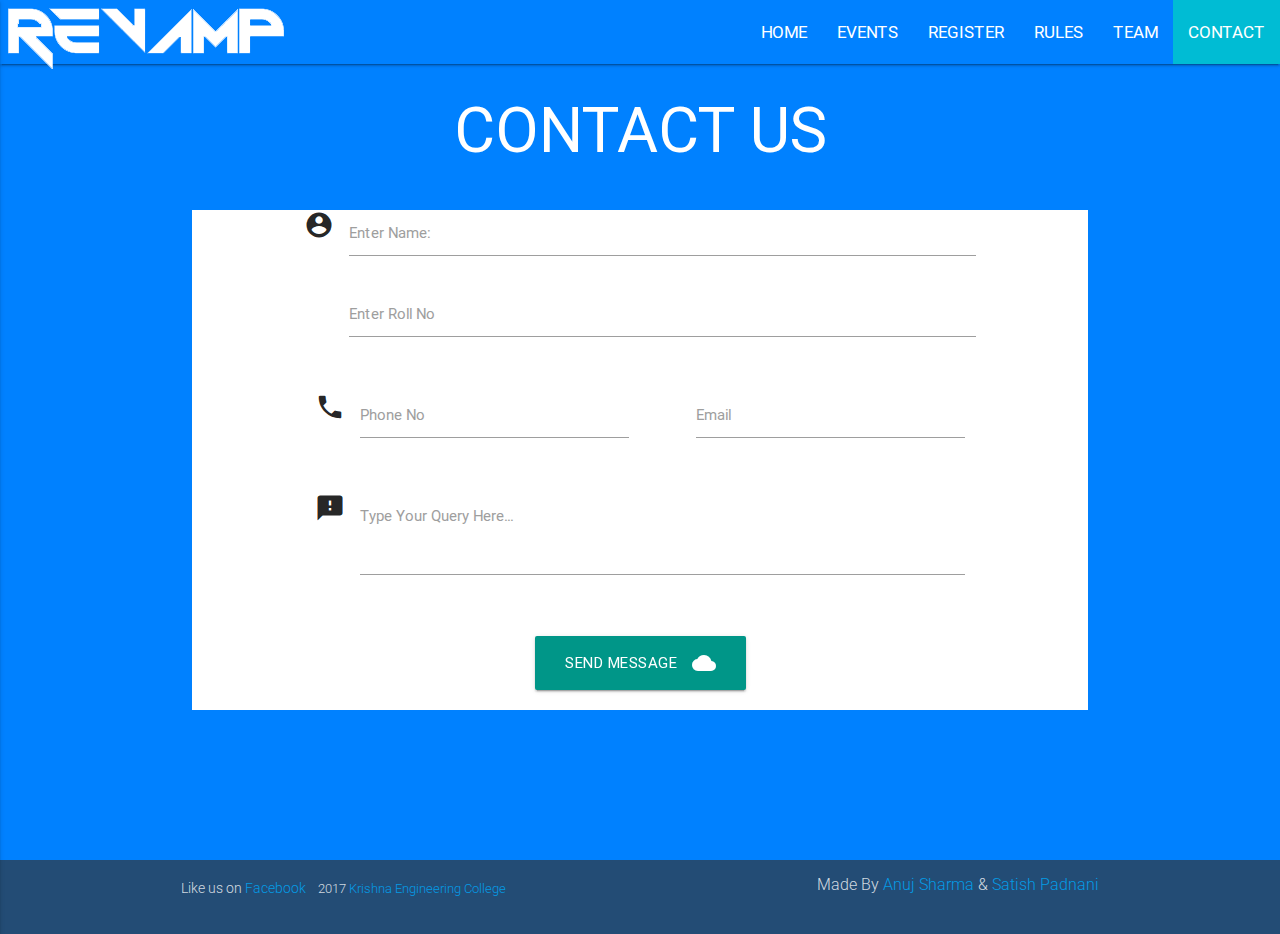
<file: contact.html>
<!DOCTYPE html>
	<html>
		<head>
			<!--Import Google Icon Font-->
			<link href="https://fonts.googleapis.com/icon?family=Material+Icons" rel="stylesheet">
			<!-- Import Roboto Font -->
			<link href="https://fonts.googleapis.com/css?family=Roboto" rel="stylesheet">
			<!--Import materialize.css-->
			<link type="text/css" rel="stylesheet" href="css/materialize.min.css"  media="screen,projection"/>
			<!-- Custom Stylesheet -->
			<link type="text/css" rel="stylesheet" href="css/style.css"  media="screen,projection"/>


			<!--Let browser know website is optimized for mobile-->
			<meta name="viewport" content="width=device-width, initial-scale=1.0"/>
			<title>Revamp 2K17</title>
			<style>
			.contact{
			background-color:white;
			
			}</style>
		</head>

		<body class="cool">
		<!-- Loading -->
		<div class="progress">
		    <div class="indeterminate"></div>
		</div>
		<!-- Navbar -->
		<nav>
		  <div class="nav-wrapper">
		    <a href="#!" class="brand-logo"><img src="images/header.png" alt="Revamp Logo" class="responsive-img rlogo"></a>
		    <a href="#" data-activates="mobile-demo" class="button-collapse"><i class="material-icons">menu</i></a>
		    <ul class="right hide-on-med-and-down">
		    	<li><a href="index.html">Home</a></li>
		    	<li><a href="events.html">Events</a></li>
		    	<li><a href="reg.html">Register</a></li>
		    	<li><a href="rules.html">Rules</a></li>
		    	<li><a href="team.html">Team</a></li>
				<li   class="active"><a href="#">Contact</a></li>
		       </ul>
		    <ul class="side-nav" id="mobile-demo">
		    <li><a href="index.html">Home</a></li>
		    	<li><a href="events.html">Events</a></li>
		    	<li><a href="reg.html">Register</a></li>
		    	<li><a href="rules.html">Rules</a></li>
		    	<li><a href="team.html">Team</a></li>
				<li class="active"><a href="#">Contact</a></li>
		    </ul>
		  </div>
		</nav>
		<!-- Main Content Starts Here -->
		<div class="container">
			<div class="row">
				<h1 class="center-align">Contact Us</h1>
			</div>
		</div>
		<div class="container">
	
	<div class="contact">
		<div class="container">
			
  <div class="row">
    <form >
       <div class="row">
        <div class="input-field ">
          <i class="material-icons prefix">account_circle</i>
          <input id="name" type="text" class="validate" required>
          <label for="name">Enter Name:</label>
        </div>
       
        <div class="input-field ">
		  <i class="material-icons prefix">perm identity</i>
          <input id="rollno" type="text" class="validate" required>
          <label for="rollno">Enter Roll No</label>
        </div>
      </div>
	  <div class="row">
	   <div class="input-field col s6">
          <i class="material-icons prefix">phone</i>
          <input id="phone" type="number" class="validate" pattern="\d{3}\d{3}\d{4}" required>
          <label for="phone">Phone No</label>
        </div>
      
	 
	   <div class="input-field col s6">
         <i class="material-icons prefix">turned in</i>
         
            <input id="email" type="email" class="validate">
            <label for="email" data-error="wrong" data-success="right" required>Email</label>
          </div>
        </div>
		 <div class="row">
        <div class="input-field col s12">
           <i class="material-icons prefix">feedback</i>         
		 <textarea id="message" class="materialize-textarea" required></textarea>
          <label for="message">Type Your Query Here...</label>
        </div>
      </div>
 		 <div class="row">
        <div class="input-field col s12">
      <center>
      <button type="submit" class="btn-large waves-effect waves-light teal submit"><i class="material-icons right">cloud</i>Send Message</button>
      </center>
      </form>
 		</div>
 	</div>
      
   
  </div>
			
</div></div>
</div>
	
		<footer class="page-footer footer">
		    <div class="footer-copyright">
		      <div class="container">
		      <div class="row flow-text">
		      	<div class="left-align" style="display: inline-block; font-size:14px;">Like us on
				<a href="https://facebook.com/revamp2k17" target="_blank">Facebook </a>
				</div>
				<div class="center" style="display: inline-block; font-size:13px;">&nbsp 2017
				<a href="https://facebook.com/krishnacollege" target="_blank">Krishna Engineering College</a>
				</div>
		      	
		      	 <div style="display: inline-block; float: right; font-size:16px;">
				Made By<a href="http://anujsh.com" target="_blank"> Anuj Sharma</a> &amp <a href="http://satishpadnani.com/my" target="_blank"> Satish Padnani</a>
		      	 </div>
		      	</div>
		      </div>
		    </div>
		  </footer>

			<!--Import jQuery before materialize.js-->
			<script type="text/javascript" src="https://code.jquery.com/jquery-2.1.1.min.js"></script>
			<script type="text/javascript" src="js/materialize.min.js"></script>
			<script type="text/javascript" src="js/custom.js"></script>
			<script>
				$(function(){
					$('.submit').click(function(e){
						e.preventDefault();

						var name = $('#name').val();
						var roll = $('#roll').val();
						var email = $('#email').val();
						var phone = $('#phone').val();
						var message = $('#message').val();

						
						$.post('contact.php',{name:name, roll:roll, email:email, phone:phone, message:message},function(data){
							alert(data);
						});
					});	
				});
			</script>
		
		</body>
	</html>
</file>
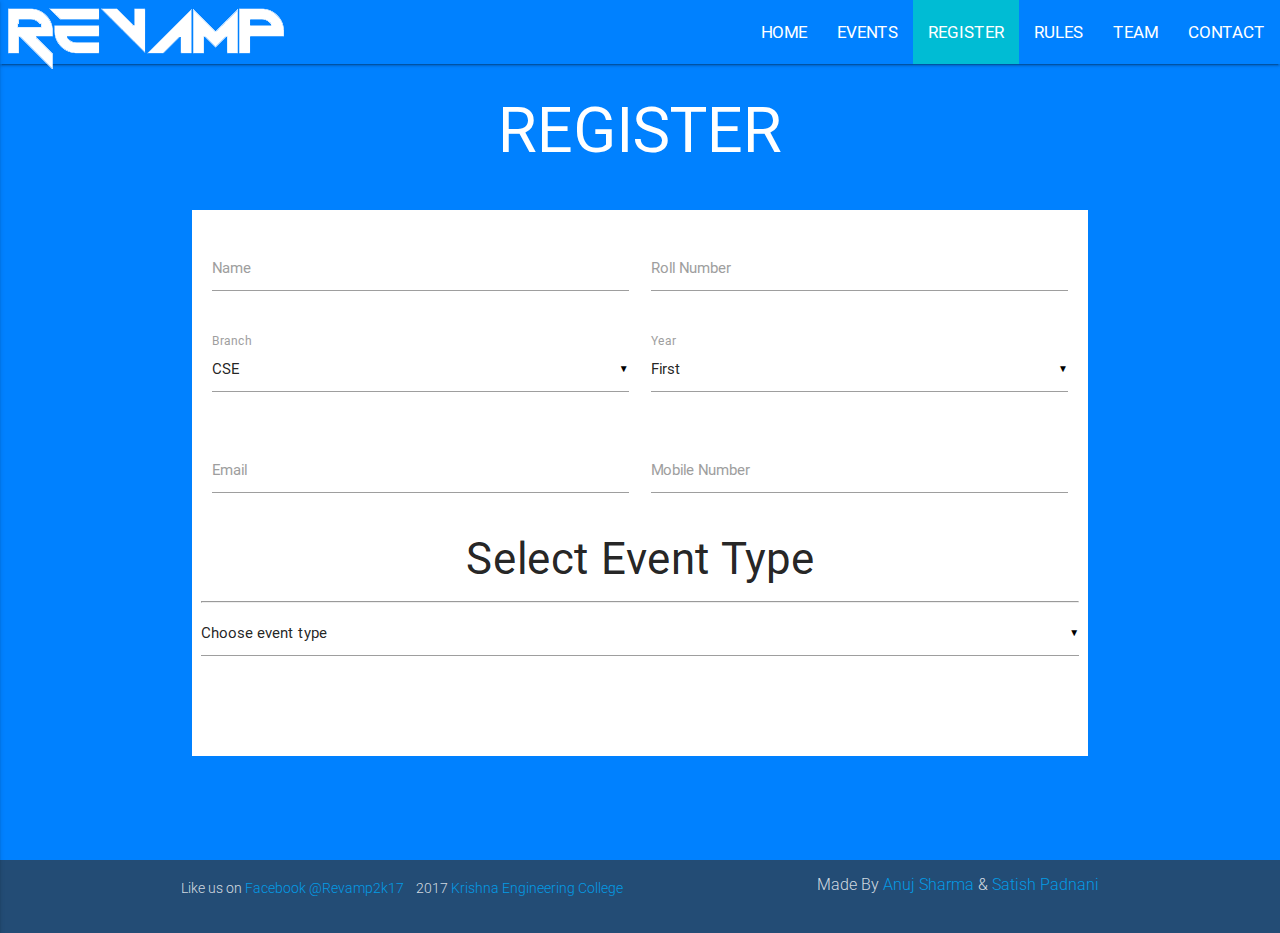
<file: reg.html>
<!DOCTYPE html>
	<html>
		<head>
			<!--Import Google Icon Font-->
			<link href="https://fonts.googleapis.com/icon?family=Material+Icons" rel="stylesheet">
			<!-- Import Roboto Font -->
			<link href="https://fonts.googleapis.com/css?family=Roboto" rel="stylesheet">
			<!--Import materialize.css-->
			<link type="text/css" rel="stylesheet" href="css/materialize.min.css"  media="screen,projection"/>
			<!-- Custom Stylesheet -->
			<link type="text/css" rel="stylesheet" href="css/style.css"  media="screen,projection"/>

			<!--Let browser know website is optimized for mobile-->
			<meta name="viewport" content="width=device-width, initial-scale=1.0"/>
			<title>Register | Revamp 2K17</title>
			<style>
				.tabs .tab a, .tabs .tab a:hover {
				    color: #000000;
				}
				.tabs .tab a{
					font-size: 20px;
				}
				.tabs .tab a.active{
					border: solid 2px black;
				}

			</style>
		</head>

		<body>
		<!-- Loading -->
		<div class="progress">
		    <div class="indeterminate"></div>
		</div>
		<!-- Navbar -->
		<nav>
		  <div class="nav-wrapper">
		    <a href="index.html" class="brand-logo"><img src="images/header.png" alt="Revamp Logo" class="responsive-img rlogo"></a>
		    <a href="#" data-activates="mobile-demo" class="button-collapse"><i class="material-icons">menu</i></a>
		    <ul class="right hide-on-med-and-down">
		    	<li><a href="index.html">Home</a></li>
		    	<li><a href="events.html">Events</a></li>
		    	<li class="active"><a href="#">Register</a></li>
		    	<li ><a href="rules.html">Rules</a></li>
		    	<li><a href="team.html">Team</a></li>
				<li><a href="contact.html">Contact</a></li>
		    </ul>
		    <ul class="side-nav" id="mobile-demo">
		    	<li><a href="index.html">Home</a></li>
		    	<li><a href="events.html">Events</a></li>
		    	<li class="active"><a href="#">Register</a></li>
		    	<li ><a href="rules.html">Rules</a></li>
		    	<li><a href="team.html">Team</a></li>
				<li><a href="contact.html">Contact</a></li>
				</ul>
		  </div>
		</nav>
		
		<!-- Main Content Starts Here -->
		<div class="container">
			<div class="row">
				<h1 class="center-align">Register</h1>
			</div>
		</div>

		<div class="container white" style="padding: 20px;">
		<div class="row">
    <form class="col s12">
      <div class="row">
        <div class="input-field col s6">
          <input id="name" type="text" class="validate" required>
          <label for="name">Name</label>
        </div>
        <div class="input-field col s6">
          <input id="roll" type="number" class="validate" required>
          <label for="roll">Roll Number</label>
        </div>
      </div>
      
      <div class="row">
        <div class="input-field col s6">
          <select id="branch">
               <option>CSE</option>
               <option>ME</option>
               <option>Civil</option>
               <option>EN</option>
               <option>IT</option>
               <option>EC</option>
           </select>
          <label for="branch">Branch</label>
        </div>
        <div class="input-field col s6">
          <select id="year">
               <option>First</option>
               <option>Second</option>
               <option>Third</option>
               <option>Fourth</option>
           </select>
          <label>Year</label>
        </div>
      </div>
   
      <div class="row">
        <div class="input-field col s6">
          <input id="email" type="email" class="validate" required>
          <label for="email">Email</label>
        </div>
        <div class="input-field col s6">
          <input id="phone" type="number" class="validate" required>
          <label for="phone">Mobile Number</label>
        </div>
      </div>
     
      <div class="row">
		<h3 class="center-align">Select Event Type</h3>
		<hr>
			<select id="eventtype">
			 <option value="" disabled selected>Choose event type</option>
			   <option value="cultural">Cultural</option>
			   <option value="technical">Technical</option>
			 </select>
      </div>

      <div class="row" id="events">
      <!-- Solo Events -->
      <div id="culturalevents" style="display: none;">
		<div class="col s12 m6" id="culturalsolo">
		<h3>SOLO</h3>
	    	<p>
		      <input type="checkbox" id="raag"/>
		      <label for="raag">Raag - Singing Competition</label>
	    	</p>
	    	<p>
		      <input type="checkbox" id="mirage"/>
		      <label for="mirage">Mirage - Fashion Show</label>
	    	</p>
	    	<p>
		      <input type="checkbox" id="hasya"/>
		      <label for="hasya">Hasya Kavi</label>
	    	</p>
	    	<p>
		      <input type="checkbox" id="natraj"/>
		      <label for="natraj">Natraj - Solo Dance</label>
	    	</p>
	    	<p>
		      <input type="checkbox" id="games"/>
		      <label for="games">Games</label>
	    	</p>
		</div>
		<!-- Group Events for cultural -->
		<div class="col m6 s12" id="culturalgroup">
		<h3>Group</h3>
	    	<p>
		      <input type="checkbox" id="banjo"/>
		      <label for="banjo">Banjo - The Clash of Bands</label>
	    	</p>
	    	<div class="input-field col s12 " id="banjoform">
	          <textarea id="banjotext" class="materialize-textarea"></textarea>
	          <label for="banjotext">Enter Names of team members</label>
	    	</div>

	    	<p>
		      <input type="checkbox" id="sargam"/>
		      <label for="sargam">Sargam - Group Singing</label>
	    	</p>
	    	<div class="input-field col s12 " id="sargamform">
	          <textarea id="sargamtext" class="materialize-textarea"></textarea>
	          <label for="sargamtext">Enter Names of team members</label>
	    	</div>
	    	<p>
		      <input type="checkbox" id="nritya"/>
		      <label for="nritya">Nritya - Group Dance</label>
	    	</p>
	    	<div class="input-field col s12 " id="nrityaform">
	          <textarea id="nrityatext" class="materialize-textarea"></textarea>
	          <label for="nrityatext">Enter Names of team members</label>
	    	</div>
	    	<p>
		      <input type="checkbox" id="manch"/>
		      <label for="manch">Manch Tantra - Skit ompetition</label>
	    	</p>
	    	<div class="input-field col s12 " id="manchform">
	          <textarea id="manchtext" class="materialize-textarea"></textarea>
	          <label for="manchtext">Enter Names of team members</label>
	    	</div>
	    	<p>
		      <input type="checkbox" id="gudgudi"/>
		      <label for="gudgudi">Gudgudi - A comic act</label>
	    	</p>
	    	<div class="input-field col s12 " id="gudgudiform">
	          <textarea id="gudguditext" class="materialize-textarea"></textarea>
	          <label for="gudguditext">Enter Names of team members</label>
	    	</div>
	    	<p>
		      <input type="checkbox" id="tamaasha"/>
		      <label for="tamaasha">Tamaasha - Nukkad Natak</label>
	    	</p>
	    	<div class="input-field col s12 " id="tamaashaform">
	          <textarea id="tamaashatext" class="materialize-textarea"></textarea>
	          <label for="tamaashatext">Enter Names of team members</label>
	    	</div>
	    	<p>
		      <input type="checkbox" id="filmy"/>
		      <label for="filmy">Filmy Mukabala - Cine Quiz</label>
	    	</p>
	    	<div class="input-field col s12 " id="filmyform">
	          <textarea id="filmytext" class="materialize-textarea"></textarea>
	          <label for="filmytext">Enter Names of team members</label>
	    	</div>
	    	<p>
		      <input type="checkbox" id="saregamapa"/>
		      <label for="saregamapa">Sa Re Ga Ma Pa - Antakshri</label>
	    	</p>
	    	<div class="input-field col s12 " id="saregamapaform">
	          <textarea id="saregamapatext" class="materialize-textarea"></textarea>
	          <label for="saregamapatext">Enter Names of team members</label>
	    	</div>
	    	<p>
		      <input type="checkbox" id="drishyam"/>
		      <label for="drishyam">Drishyam - Mobile Movie Making</label>
	    	</p>
	    	<div class="input-field col s12 " id="drishyamform">
	          <textarea id="drishyamtext" class="materialize-textarea"></textarea>
	          <label for="drishyamtext">Enter Names of team members</label>
	    	</div>
	    	<p>
		      <input type="checkbox" id="admad"/>
		      <label for="admad">Ad Mad - Advertisement</label>
	    	</p>
	    	<div class="input-field col s12 " id="admadform">
	          <textarea id="admadtext" class="materialize-textarea"></textarea>
	          <label for="admadtext">Enter Names of team members</label>
	    	</div>
		</div>
		</div>

      	 <div id="technicalevents" class="col s12" style="display: none;">
      	 	<p>
      		      <input type="checkbox" id="quiz"/>
      		      <label for="quiz">Technical Quiz</label>
      	 	</p>
      	 	<p>
      		      <input type="checkbox" id="rag"/>
      		      <label for="rag">Rags To Rich </label>
      	 	</p>
      	 	<p>
      		      <input type="checkbox" id="bidding"/>
      		      <label for="bidding">Bidding C Quiz</label>
      	 	</p>
      	 	<p>
      		      <input type="checkbox" id="LAN"/>
      		      <label for="LAN">LAN Games</label>
      	 	</p>
      	 	<p>
      		      <input type="checkbox" id="hack"/>
      		      <label for="hack">Hack Fest</label>
      	 	</p>
      	 	<p>
      		      <input type="checkbox" id="robo"/>
      		      <label for="robo">Robo Race</label>
      	 	</p>
      	 	<p>
      		      <input type="checkbox" id="circuit"/>
      		      <label for="circuit">Circuit Designing</label>
      	 	</p>
      	 	<p>
      		      <input type="checkbox" id="code"/>
      		      <label for="code">Code Debugging</label>
      	 	</p>
      	 	<p>
      		      <input type="checkbox" id="web"/>
      		      <label for="web">Web Developer</label>
      	 	</p>
      	 	<p>
      		      <input type="checkbox" id="load"/>
      		      <label for="load">Bear Your Load</label>
      	 	</p>
      	 	<p>
      		      <input type="checkbox" id="auto"/>
      		      <label for="auto">AUTO Cad</label>
      	 	</p>
      	 	<p>
      		      <input type="checkbox" id="build"/>
      		      <label for="build">Build a bridge</label>
      	 	</p>
      	 	<p>
      		      <input type="checkbox" id="idea"/>
      		      <label for="idea">Idea Presentation</label>
      	 	</p>
      	</div>
		<center>	
      	<button type="submit" class="btn-large teal submit">Register</button>
      	</center>

      </div>
	
	
  	</div>
  </div>

		     
	
		 <footer class="page-footer footer">
		    <div class="footer-copyright">
		      <div class="container">
		      <div class="row flow-text">
		      	<div class="left-align" style="display: inline-block; font-size:14px;">Like us on
				<a href="https://facebook.com/revamp2k17" target="_blank">Facebook @Revamp2k17</a>
				</div>
				<div class="center" style="display: inline-block; font-size:14px;">&nbsp 2017
				<a href="https://facebook.com/krishnacollege" target="_blank">Krishna Engineering College</a>
				</div>
		      	
		      	 <div style="display: inline-block; float: right; font-size:16px;">
				Made By<a href="http://anujsh.com" target="_blank"> Anuj Sharma</a> &amp <a href="http://satishpadnani.com/my" target="_blank"> Satish Padnani</a>
		      	 </div>
		      	</div>
		      </div>
		    </div>
		  </footer>

	
		<!-- Content Ends Here -->

			<!--Import jQuery before materialize.js-->
			<script type="text/javascript" src="js/jquery.min.js"></script>
			<script type="text/javascript" src="js/materialize.min.js"></script>
			<script type="text/javascript" src="js/custom.js"></script>
			<script type="text/javascript" src="js/reg.js"></script>

		</body>
	</html>
</file>
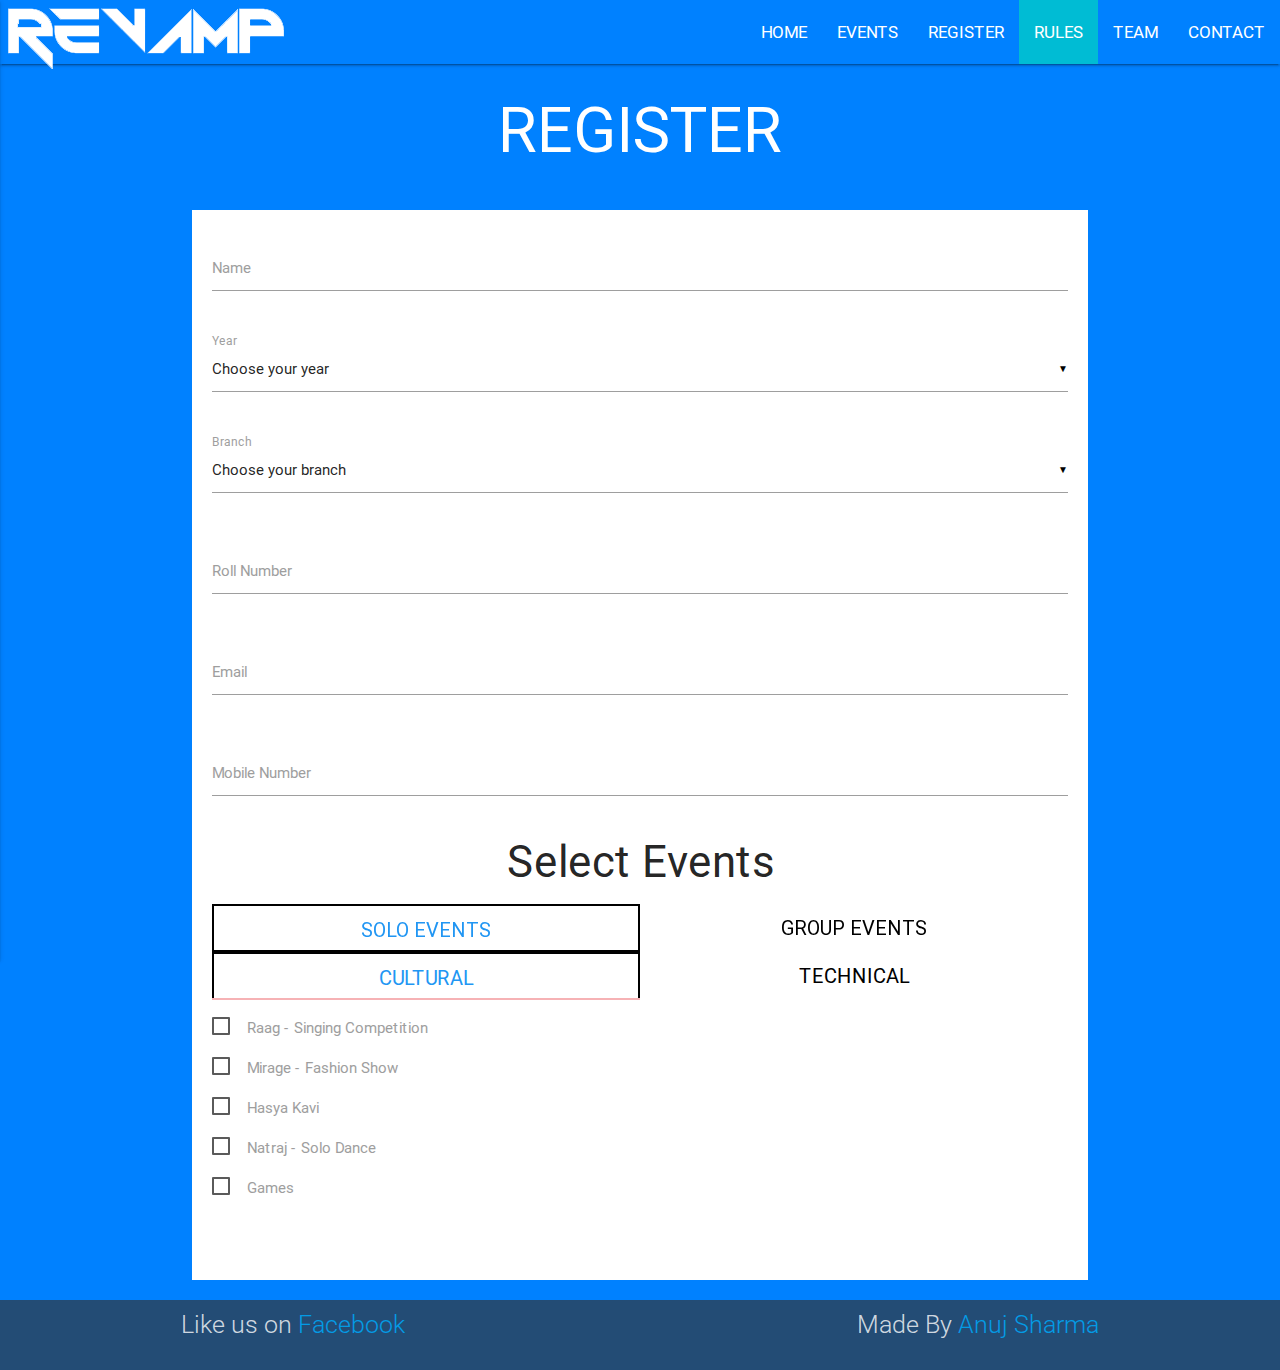
<file: register.html>
<!DOCTYPE html>
	<html>
		<head>
			<!--Import Google Icon Font-->
			<link href="https://fonts.googleapis.com/icon?family=Material+Icons" rel="stylesheet">
			<!-- Import Roboto Font -->
			<link href="https://fonts.googleapis.com/css?family=Roboto" rel="stylesheet">
			<!--Import materialize.css-->
			<link type="text/css" rel="stylesheet" href="css/materialize.min.css"  media="screen,projection"/>
			<!-- Custom Stylesheet -->
			<link type="text/css" rel="stylesheet" href="css/style.css"  media="screen,projection"/>

			<!--Let browser know website is optimized for mobile-->
			<meta name="viewport" content="width=device-width, initial-scale=1.0"/>
			<title>Register | Revamp 2K17</title>
			<style>
				.tabs .tab a, .tabs .tab a:hover {
				    color: #000000;
				}
				.tabs .tab a{
					font-size: 20px;
				}
				.tabs .tab a.active{
					border: solid 2px black;
				}
			</style>
		</head>

		<body>
		<!-- Loading -->
		<div class="progress">
		    <div class="indeterminate"></div>
		</div>
		<!-- Navbar -->
		<nav>
		  <div class="nav-wrapper">
		    <a href="index.html" class="brand-logo"><img src="images/header.png" alt="Revamp Logo" class="responsive-img rlogo"></a>
		    <a href="#" data-activates="mobile-demo" class="button-collapse"><i class="material-icons">menu</i></a>
		    <ul class="right hide-on-med-and-down">
		    	<li><a href="index.html">Home</a></li>
		    	<li><a href="events.html">Events</a></li>
		    	<li><a href="reg.html">Register</a></li>
		    	<li  class="active"><a href="#">Rules	</a></li>
		    	<li><a href="team.html">Team</a></li>
				<li><a href="contact.html">Contact</a></li>
		    </ul>
		    <ul class="side-nav" id="mobile-demo">
		    	<li><a href="index.html">Home</a></li>
		    	<li><a href="events.html">Events</a></li>
		    	<li><a href="reg.html">Register</a></li>
		    	<li class="active"><a href="#">Rules	</a></li>
		    	<li><a href="team.html">Team</a></li>
				<li><a href="contact.html">Contact</a></li>
				</ul>
		  </div>
		</nav>
		
		<!-- Main Content Starts Here -->
		<div class="container">
			<div class="row">
				<h1 class="center-align">Register</h1>
			</div>
		</div>

		<div class="container white" style="padding: 20px;">
		<div class="row">
    <form class="col s12">
      <div class="row">
        <div class="input-field col s12">
          <input id="name" type="text" class="validate" required>
          <label for="name">Name</label>
        </div>
      </div>
      <div class="row">
        <div class="input-field col s12">
          <select>
               <option value="" disabled selected required>Choose your year</option>
               <option value="1">First</option>
               <option value="2">Second</option>
               <option value="3">Third</option>
               <option value="4">Fourth</option>
           </select>
          <label>Year</label>
        </div>
      </div>
      <div class="row">
        <div class="input-field col s12">
          <select>
               <option value="" disabled selected required>Choose your branch</option>
               <option value="1">CSE</option>
               <option value="2">ME</option>
               <option value="3">Civil</option>
               <option value="4">EN</option>
               <option value="5">IT</option>
               <option value="6">EC</option>
           </select>
          <label for="branch">Branch</label>
        </div>
      </div>
      <div class="row">
        <div class="input-field col s12">
          <input id="roll" type="number" class="validate" required>
          <label for="roll">Roll Number</label>
        </div>
      </div>
      <div class="row">
        <div class="input-field col s12">
          <input id="email" type="email" class="validate" required>
          <label for="email">Email</label>
        </div>
      </div>
      <div class="row">
        <div class="input-field col s12">
          <input id="phone" type="number" class="validate" required>
          <label for="phone">Mobile Number</label>
        </div>
      </div>
      
		<h3 class="center-align">Select Events</h3>
	
	
	<div class="row">
	    <div class="col s12">
	      <ul class="tabs">
	        <li class="tab col s6"><a class="active waves waves-effect" href="#solo">Solo Events</a></li>
	        <li class="tab col s6"><a class=" waves waves-effect" href="#group">Group Events</a></li>
	      </ul>
	    </div>

	    <div id="solo" class="col s12">
	    	
	    		<!-- Solo Events -->
	    	      <div class="row">
	    	         <div class="col s12">
	    	           <ul class="tabs">
	    	             <li class="tab col s6"><a class="active" href="#cultural">Cultural</a></li>
	    	             <li class="tab col s6"><a href="#technical">Technical</a></li>
	    	           </ul>
	    	         </div>
	    	        <div id="cultural" class="col s12">
	    	         	<p>
	    	     	      <input type="checkbox" id="raag"/>
	    	     	      <label for="raag">Raag - Singing Competition</label>
	    	         	</p>
	    	         	<p>
	    	     	      <input type="checkbox" id="mirage"/>
	    	     	      <label for="mirage">Mirage - Fashion Show</label>
	    	         	</p>
	    	         	<p>
	    	     	      <input type="checkbox" id="hasya"/>
	    	     	      <label for="hasya">Hasya Kavi</label>
	    	         	</p>
	    	         	<p>
	    	     	      <input type="checkbox" id="natraj"/>
	    	     	      <label for="natraj">Natraj - Solo Dance</label>
	    	         	</p>
	    	         	<p>
	    	     	      <input type="checkbox" id="games"/>
	    	     	      <label for="games">Games</label>
	    	         	</p>
	    	        </div>

	    	        <div id="technical" class="col s12">
	    	         	<p>
	    	     	      <input type="checkbox" id="natraj"/>
	    	     	      <label for="natraj">Natraj - Solo Dance</label>
	    	         	</p>
	    	        </div>
	    	 
	    	       </div>
	    </div>
	    <div id="group" class="col s12">
	    		<!-- Group Events -->
	    	      <div class="row">
	    	         <div class="col s12">
	    	           <ul class="tabs">
	    	             <li class="tab col s6"><a class="active" href="#culturalg">Cultural</a></li>
	    	             <li class="tab col s6"><a href="#technicalg">Technical</a></li>
	    	           </ul>
	    	         </div>
	    	        <div id="culturalg" class="col s12">
	    	         	<p>
	    	     	      <input type="checkbox" id="banjo"/>
	    	     	      <label for="banjo">Banjo - The Clash of Bands</label>
	    	         	</p>
	    	         	<p>
	    	     	      <input type="checkbox" id="sargam"/>
	    	     	      <label for="sargam">Sargam - Group Singing</label>
	    	         	</p>
	    	         	<p>
	    	     	      <input type="checkbox" id="nritya"/>
	    	     	      <label for="nritya">Nritya - Group Dance</label>
	    	         	</p>
	    	         	<p>
	    	     	      <input type="checkbox" id="manch"/>
	    	     	      <label for="manch">Manch Tantra - Skit ompetition</label>
	    	         	</p>
	    	         	<p>
	    	     	      <input type="checkbox" id="gudgudi"/>
	    	     	      <label for="gudgudi">Gudgudi - A comic act</label>
	    	         	</p>
	    	         	<p>
	    	     	      <input type="checkbox" id="tamaasha"/>
	    	     	      <label for="tamaasha">Tamaasha - Nukkad Natak</label>
	    	         	</p>
	    	         	<p>
	    	     	      <input type="checkbox" id="filmy"/>
	    	     	      <label for="filmy">Filmy Mukabala - Cine Quiz</label>
	    	         	</p>
	    	         	<p>
	    	     	      <input type="checkbox" id="saregamapa"/>
	    	     	      <label for="saregamapa">Sa Re Ga Ma Pa - Antakshri</label>
	    	         	</p>
	    	         	<p>
	    	     	      <input type="checkbox" id="drishyam"/>
	    	     	      <label for="drishyam">Drishyam - Mobile Movie Making</label>
	    	         	</p>
	    	         	<p>
	    	     	      <input type="checkbox" id="admad"/>
	    	     	      <label for="admad">Ad Mad - Advertisement</label>
	    	         	</p>


	    	        </div>

	    	        <div id="technicalg" class="col s12">
	    	         	<p>
	    	     	      <input type="checkbox" id="natraj"/>
	    	     	      <label for="natraj">Natraj - Solo Dance</label>
	    	         	</p>
	    	        </div>
	    	 
	    	       </div>


	    </div>
	  </div>


      
    
  	</div>
  </div>

		     
	
		<footer class="page-footer footer">
		    <div class="footer-copyright">
		      <div class="container">
		      <div class="row flow-text">
		      	<div class="left-align" style="display: inline-block;">Like us on
				<a href="https://facebook.com/revamp2k17" target="_blank">Facebook</a>
				</div>
		      	 <div style="display: inline-block; float: right;">
				Made By<a href="http://anujsh.com" target="_blank"> Anuj Sharma</a>
		      	 </div>
		      	</div>
		      </div>
		    </div>
		  </footer>

	
		<!-- Content Ends Here -->

			<!--Import jQuery before materialize.js-->
			<script type="text/javascript" src="https://code.jquery.com/jquery-2.1.1.min.js"></script>
			<script type="text/javascript" src="js/materialize.min.js"></script>
			<script type="text/javascript" src="js/custom.js"></script>
			<script type="text/javascript">
				$(document).ready(function() {
				   $('select').material_select();
				 });
			</script>
		</body>
	</html>
</file>
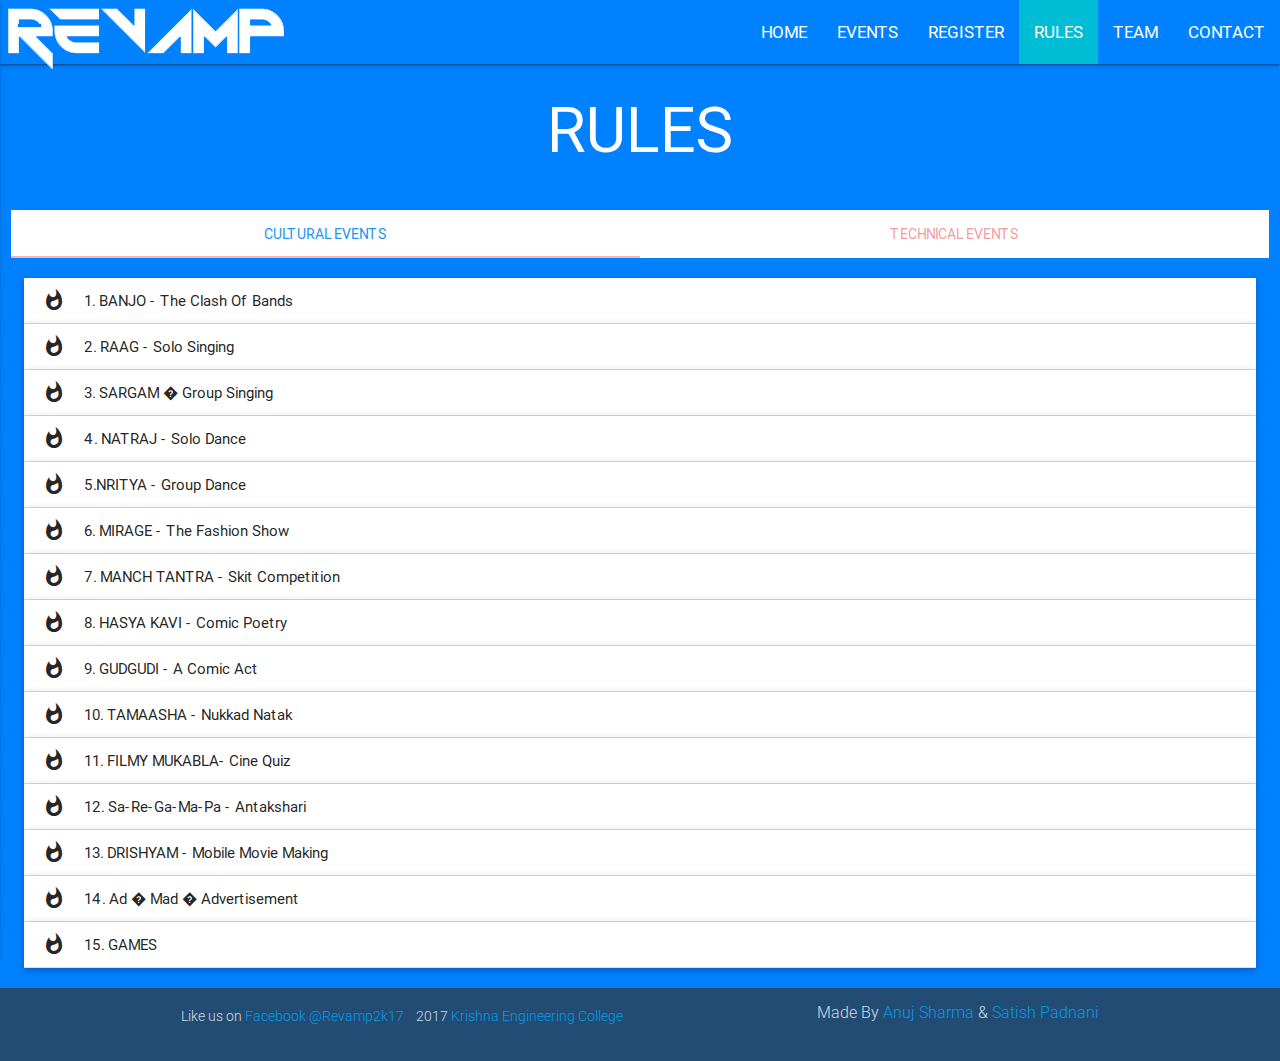
<file: rules.html>
<!DOCTYPE html>
	<html>
		<head>
			<!--Import Google Icon Font-->
			<link href="https://fonts.googleapis.com/icon?family=Material+Icons" rel="stylesheet">
			<!-- Import Roboto Font -->
			<link href="https://fonts.googleapis.com/css?family=Roboto" rel="stylesheet">
			<!--Import materialize.css-->
			<link type="text/css" rel="stylesheet" href="css/materialize.min.css"  media="screen,projection"/>
			<!-- Custom Stylesheet -->
			<link type="text/css" rel="stylesheet" href="css/style.css"  media="screen,projection"/>

			<!--Let browser know website is optimized for mobile-->
			<meta name="viewport" content="width=device-width, initial-scale=1.0"/>
			<title>Rules | Revamp 2K17</title>
			<style>
			.collapsible-header.active{
			font-weight:bold !important;
			
			}
			</style>
			
		</head>

		<body class="cool">
		<!-- Loading -->
		<div class="progress">
		    <div class="indeterminate"></div>
		</div>
		<!-- Navbar -->
		<nav>
		  <div class="nav-wrapper">
		    <a href="index.html" class="brand-logo"><img src="images/header.png" alt="Revamp Logo" class="responsive-img rlogo"></a>
		    <a href="#" data-activates="mobile-demo" class="button-collapse"><i class="material-icons">menu</i></a>
		    <ul class="right hide-on-med-and-down">
		    	<li><a href="index.html">Home</a></li>
		    	<li><a href="events.html">Events</a></li>
		    	<li><a href="reg.html">Register</a></li>
		    	<li  class="active"><a href="#">Rules	</a></li>
		    	<li><a href="team.html">Team</a></li>
				<li><a href="contact.html">Contact</a></li>
		    </ul>
		    <ul class="side-nav" id="mobile-demo">
		    	<li><a href="index.html">Home</a></li>
		    	<li><a href="events.html">Events</a></li>
		    	<li><a href="reg.html">Register</a></li>
		    	<li class="active"><a href="#">Rules	</a></li>
		    	<li><a href="team.html">Team</a></li>
				<li><a href="contact.html">Contact</a></li>
				</ul>
		  </div>
		</nav>
		
		<!-- Main Content Starts Here -->
		<div class="container">
			<div class="row">
				<h1 class="center-align">RULES</h1>
			</div>
		</div>

		     
		<div class="row">
				   <div class="col s12">
					 <ul class="tabs">
					   <li class="tab col s6"><a class="active" href="#cultural">Cultural Events</a></li>
					   <li class="tab col s6"><a  href="#technical">Technical Events</a></li>
					 </ul>
				   </div>
				</div>
				<div id="cultural" >
			  		  
			  <ul class="collapsible popout" data-collapsible="accordion">
     
		
	<li>
      <div class="collapsible-header"><i class="material-icons">whatshot</i>  1. BANJO - The Clash Of Bands</div>
      <div class="collapsible-body"><p>	 A band must not contain more than 7 members.<br/>
	>  Every band will get 10 minutes for setup and 20 minutes to play.<br/>
	>  Rating will be done on the basis of Synchronization, Song Selection, music and overall performance.<br/>
	>  Every band must bring its own instruments except the drum kit.It will be provided.<br/>
	>  Any kind of music like fusion, metal and rock etc. are allowed.<br/>
	>  Vulgarity in any way shall not be entertained. It may lead to disqualification of the band.<br/>
	>  Decision of the Judges will be the final decision.<br/>
	>  There will be 2 to 3 finalists who will be performing on the final day after screening.<br/>
 			  </p>
		</div>
	</li>
    <li>
      <div class="collapsible-header"><i class="material-icons">whatshot</i> 2. RAAG - Solo Singing</div>
      <div class="collapsible-body"><p>>  Only individual Participation is allowed.<br/>
	>  Duration of the song shall be 3-4 minutes.<br/>	
	>  Use of obscene words in tracks is strictly prohibited.<br/>
	>  Judgment will be based on selection of instrument, voice quality, song selection & overall impression.<br/>
	>  Participants are required to face auditions before the event.<br/>
</p></div>
    </li>
			<li>
			  <div class="collapsible-header"><i class="material-icons">whatshot</i>3.  SARGAM � Group Singing</div>
			  <div class="collapsible-body"><p>>  Two or more not more than Four Participation is allowed.<br/>
			>  Duration of the song shall be 5-6 minutes.<br/>	
			>  Use of obscene words in tracks is strictly prohibited.<br/>
			>  Judgment will be based on selection of instrument, voice quality, song selection & overall impression.<br/>
					>  Participants are required to face auditions before the event.</p>
				</div>
		    </li>
            <li>
      <div class="collapsible-header"><i class="material-icons">whatshot</i>4.  NATRAJ - Solo Dance </div>
      <div class="collapsible-body"><p>	>  Individual Participation is allowed.<br/>
	>  Time limit is 3 to 5 mins.<br/>
	>  Rating will be done on the basis of dance quality, costumes, 		    expression & music.<br/>
	>  Use of obscene words in tracks or vulgar steps is prohibited.<br/>
		</p>
		</div>
    </li>
	        <li>
      <div class="collapsible-header"><i class="material-icons">whatshot</i>5.NRITYA - Group Dance 
	
</div>
      <div class="collapsible-body"><p>	>  A team of 5-12 members will be allowed.<br/>
	>  Time limit is 5-8 Minutes.<br/>
	>  Rating will be done on the basis of dance step, costume, 		    expression, synchronization & music.<br/>
	>  Lighting of candles, matches on the stage is not allowed and this 	    will lead to disqualification.<br/>
	>  Use of obscene words in tracks or vulgar steps is prohibited.<br/>
		</p>
		</div>
    </li>
	        <li>
      <div class="collapsible-header"><i class="material-icons">whatshot</i>
6.  MIRAGE - The Fashion Show 
	</div>
      <div class="collapsible-body"><p>	>  Individual participation is allowed.<br/>
	>  A Preliminary round will be held first before the on-stage round.<br/>
	>  On-stage round will consist of 2 sub-rounds, i.e.,<br/>
		(i). Personality round<br/>
	          (ii).  Talent Hunt round
<br/>

		</p>
		</div>
    </li>
	        <li>
      <div class="collapsible-header"><i class="material-icons">whatshot</i>
7.  MANCH TANTRA - Skit Competition
	</div>
      <div class="collapsible-body"><p>>  A team of 5 to 10 members will be allowed.<br/>
	>  The duration of the skit should be 8-10 minutes.<br/>
	>  The theme, dialogues and presentation of the skit should not be 	    vulgar and objectionable.<br/>
	>  Usable props are allowed. All the required props should be 		    arranged by the participating team only.<br/>
	>  All the costumes will be arranged by the participating teams 		    themselves.<br/>
	>  Rating will be given on the basis of performance, co-ordination, 	    costume, quality of dialogues.<br/>
</p>
</div>
    </li>
	        <li>
      <div class="collapsible-header"><i class="material-icons">whatshot</i>

8.  HASYA KAVI - Comic Poetry 
		 </div>
      <div class="collapsible-body"><p>
	>  Solo participation will be there.<br/>
	>  Participants can present their poetry on any theme.<br/>
	>  Simple reading of lines from paper is not allowed.<br/>
	>  Time duration: 3 to 4 minutes.<br/>
	>  Use of obscene words in is prohibited.<br/>
</div>
    </li>
	        <li>
      <div class="collapsible-header"><i class="material-icons">whatshot</i>

9.  GUDGUDI - A Comic Act 
	
  </div>
      <div class="collapsible-body"><p>		>  Both Individual and Team participation is allowed <br/>
	    (A team of 5 to 10 members will be allowed).<br/>
	>  Time duration is 4-8 minuts.<br/>
	>  The performance should not be vulgar or objectionable.<br/>
	>  Paper reading is not allowed.<br/>
	>  Judgment will be done on the basis of: Content, Humor, 		    Presentation etc.<br/>
	</p>
		</div>
    </li>
	        <li>
      <div class="collapsible-header"><i class="material-icons">whatshot</i>10.  TAMAASHA - Nukkad Natak 
	</div>
      <div class="collapsible-body"><p>>  Maximum team size is 15 including backstage/technical crew.<br/>
	>  Clothing or actions that could be perceived as obscene, lewd, 	    vulgar or plainly offensive is strictly prohibited.<br/>
	>  No costumes will be provided by us<br/>
	>  In case of any situations which have not been described in the 	    rules, the decision taken by the judges will be final.<br/>
	>  Language can be Hindi/English. Regional touch can be given.<br/>
	>  No music or electronic equipment (including microphones) are 	    allowed.<br/>
	>  Exceeding time limit will attract a penalty of marks.<br/>
	>  Decision of judges will be final and non-disputable.<br/>
	>  Any adaptation from some original piece of work should be 		    mentioned with the script.<br/>


		</p>
		</div>
    </li>
	        <li>
      <div class="collapsible-header"><i class="material-icons">whatshot</i>
11.  FILMY MUKABLA- Cine Quiz</div>
      <div class="collapsible-body"><p>
	>  Maximum of 2 members per team are allowed.<br/>
	>  A preliminary round will be conducted first to shortlist teams. <br/> 
	>  The decisions of the quizmaster shall be final and binding.<br/> 

		</p>
		</div>
    </li>
	        <li>
      <div class="collapsible-header"><i class="material-icons">whatshot</i>
12.  Sa-Re-Ga-Ma-Pa - Antakshari 
	</div>
      <div class="collapsible-body"><p>>   Each team must consist of 2 members.<br/>
	>   The language of the songs will be Hindi.<br/>
	>   Only 6 teams will be selected from the preliminary round for the final on stage event.<br/>
	>  Participants must have fair idea of particulars of popular songs.<br/>
	>  Some of the rounds will hold negative marking & relative marking in accordance with the quality of the question to be 	asked.<br/>
		</p>
		</div>
    </li>
	        <li>
      <div class="collapsible-header"><i class="material-icons">whatshot</i>

13.  DRISHYAM - Mobile Movie Making 
	</div>
      <div class="collapsible-body"><p>	>  Participants can take part in these sub-events -:<br/>
		i.  Dubmash<br/>
		ii. Prank videos<br/>
	           iii. Short films.<br/>
	>  Movie can have a max size of 4-5 minutes.<br/>
	>  An offensive or vulgar submission will be disqualified directly.<br/>
		</p>
		</div>
    </li>
	        <li>
      <div class="collapsible-header"><i class="material-icons">whatshot</i>

14.  Ad � Mad � Advertisement 	</div>
      <div class="collapsible-body"><p>
	>  Team of 4 members.<br/>
	>  Make a Live advertisement on given product.<br/>
</p></div></li>
<li>
<div class="collapsible-header"><i class="material-icons">whatshot</i>
15.  GAMES
</div><div class="collapsible-body"><p>
	>  Students are invited to bring ideas for their canopies.<br/>
	>  Best six ideas will be selected for the canopy games section.<br/>
	>  The college itself will provide the canopy setup.<br/>
	</p></div>
	</li>	</ul>  
  </div>
					<div id="technical" >
			  		  
			  <ul class="collapsible popout" data-collapsible="accordion">
     
		
	<li>
      <div class="collapsible-header"><i class="material-icons">whatshot</i>  Technical Quiz</div>
      <div class="collapsible-body"><p>	</p>
		</div>
	</li>
    <li>
      <div class="collapsible-header"><i class="material-icons">whatshot</i> Rag To Rich</div>
      <div class="collapsible-body"><p></p></div>
    </li>
			<li>
			  <div class="collapsible-header"><i class="material-icons">whatshot</i>Biding C Quiz</div>
			  <div class="collapsible-body"><p></p>
				</div>
		    </li>
            <li>
      <div class="collapsible-header"><i class="material-icons">whatshot</i>LAN Games</div>
      <div class="collapsible-body"><p>			</p>
		</div>
    </li>
	        <li>
      <div class="collapsible-header"><i class="material-icons">whatshot</i>Hack Fest
	
</div>
      <div class="collapsible-body"><p>	
		</p>
		</div>
    </li>
	        <li>
      <div class="collapsible-header"><i class="material-icons">whatshot</i>
Robo Race
	</div>
      <div class="collapsible-body"><p>	
		</p>
		</div>
    </li>
	        <li>
      <div class="collapsible-header"><i class="material-icons">whatshot</i>
Circuit Designing
	</div>
      <div class="collapsible-body"><p></p>
</div>
    </li>
	        <li>
      <div class="collapsible-header"><i class="material-icons">whatshot</i>
Code Debugging</div>
      <div class="collapsible-body"><p>

</div>
    </li>
	        <li>
      <div class="collapsible-header"><i class="material-icons">whatshot</i>
Web Developer
	
  </div>
      <div class="collapsible-body"><p>		
	</p>
		</div>
    </li>
	        <li>
      <div class="collapsible-header"><i class="material-icons">whatshot</i>Bear Your Load
	</div>
      <div class="collapsible-body"><p>
		</p>
		</div>
    </li>
	        <li>
      <div class="collapsible-header"><i class="material-icons">whatshot</i>
Auto CAD</div>
      <div class="collapsible-body"><p>
		</p>
		</div>
    </li>
	        <li>
      <div class="collapsible-header"><i class="material-icons">whatshot</i>
Build a bridge 
	</div>
      <div class="collapsible-body"><p>
		</p>
		</div>
    </li>
	      <li>
      <div class="collapsible-header"><i class="material-icons">whatshot</i>
Idea Presentation 
	</div>
      <div class="collapsible-body"><p>
		</p>
		</div>
    </li>
	</ul>  
  </div>
<footer class="page-footer footer">
		    <div class="footer-copyright">
		      <div class="container">
		      <div class="row flow-text">
		      	<div class="left-align" style="display: inline-block; font-size:14px;">Like us on
				<a href="https://facebook.com/revamp2k17" target="_blank">Facebook @Revamp2k17</a>
				</div>
				<div class="center" style="display: inline-block; font-size:14px;">&nbsp 2017
				<a href="https://facebook.com/krishnacollege" target="_blank">Krishna Engineering College</a>
				</div>
		      	
		      	 <div style="display: inline-block; float: right; font-size:16px;">
				Made By<a href="http://anujsh.com" target="_blank"> Anuj Sharma</a> &amp <a href="http://satishpadnani.com/my" target="_blank"> Satish Padnani</a>
		      	 </div>
		      	</div>
		      </div>
		    </div>
		  </footer>

	
		<!-- Content Ends Here -->

			<!--Import jQuery before materialize.js-->
			<script type="text/javascript" src="https://code.jquery.com/jquery-2.1.1.min.js"></script>
			<script type="text/javascript" src="js/materialize.min.js"></script>
			<script type="text/javascript" src="js/custom.js"></script>
			<script type="text/javascript">
				$(function () {
					$('.card').hover(
					    function() {
					        $(this).find('> .card-image > img.activator').click();
					    }, function() {
					        $(this).find('> .card-reveal > .card-title').click();
					    }
					);
					

				});
			</script>
		</body>
	</html>
</file>
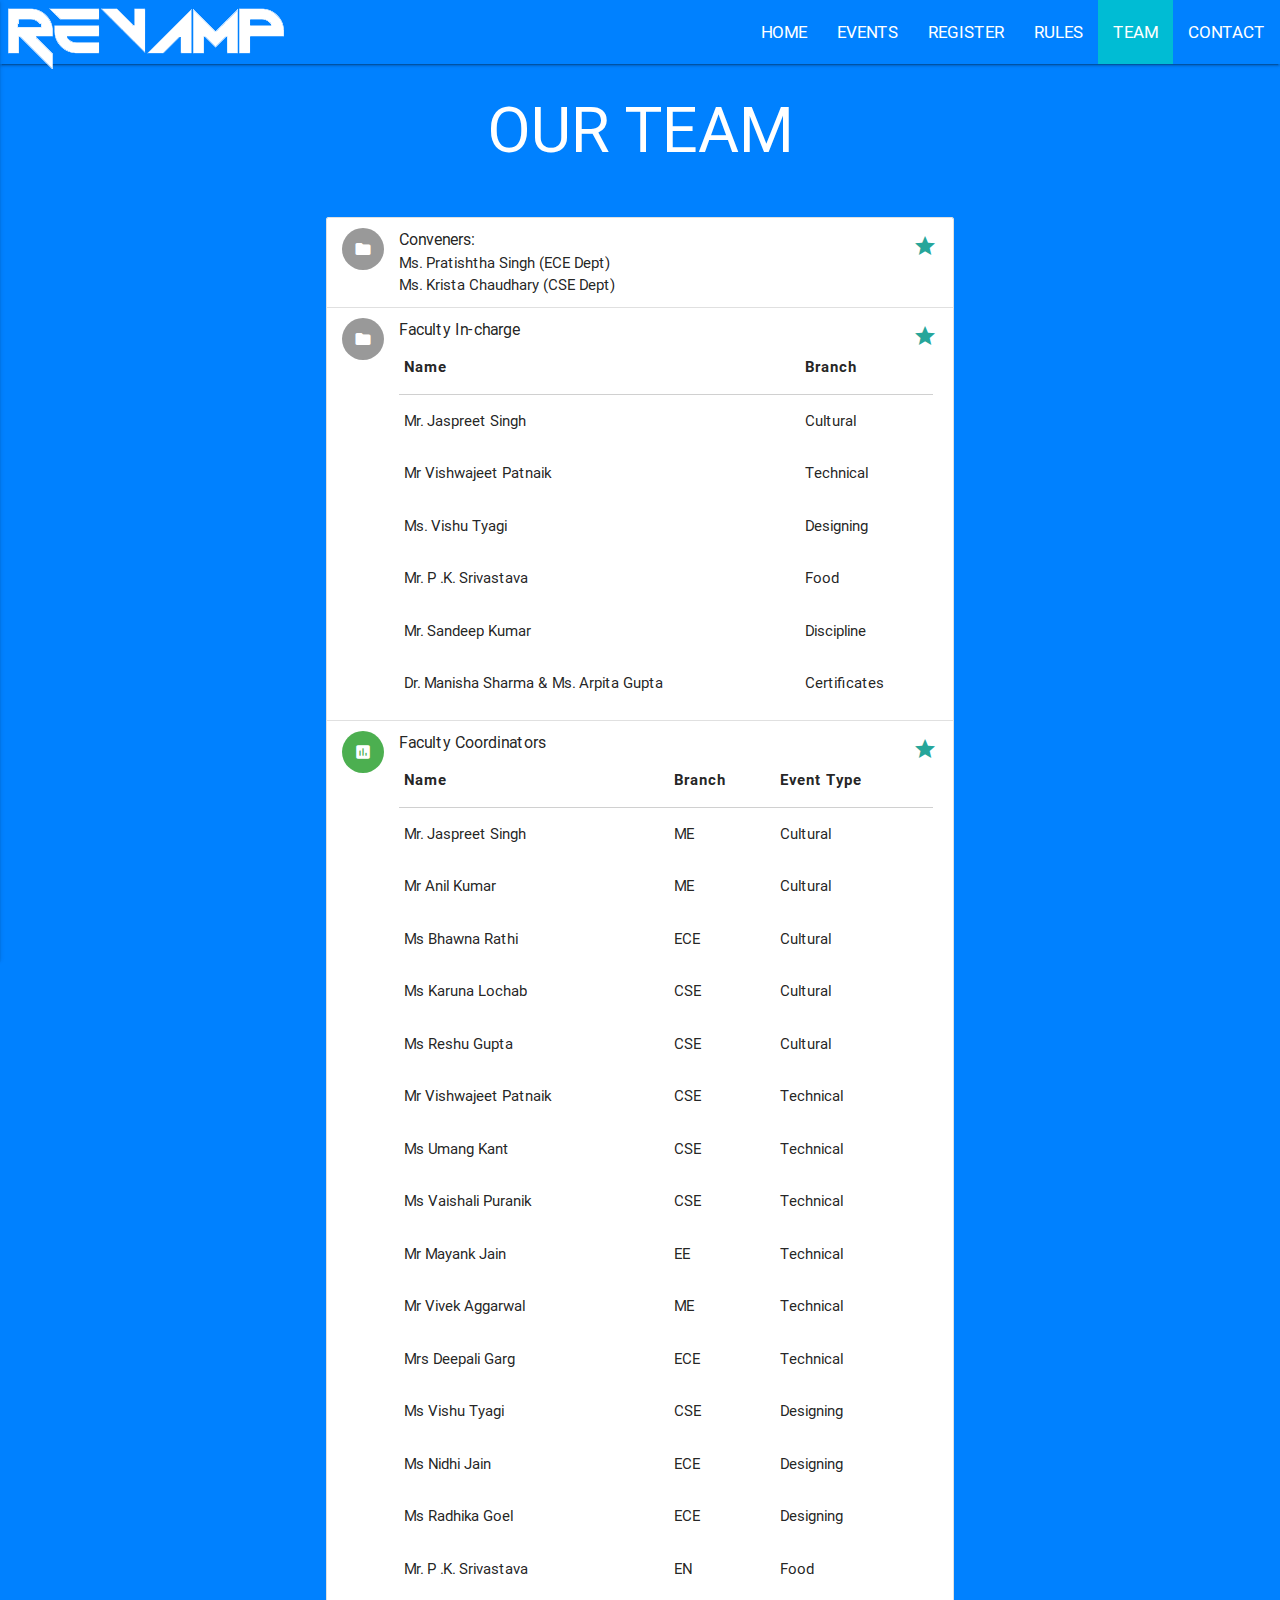
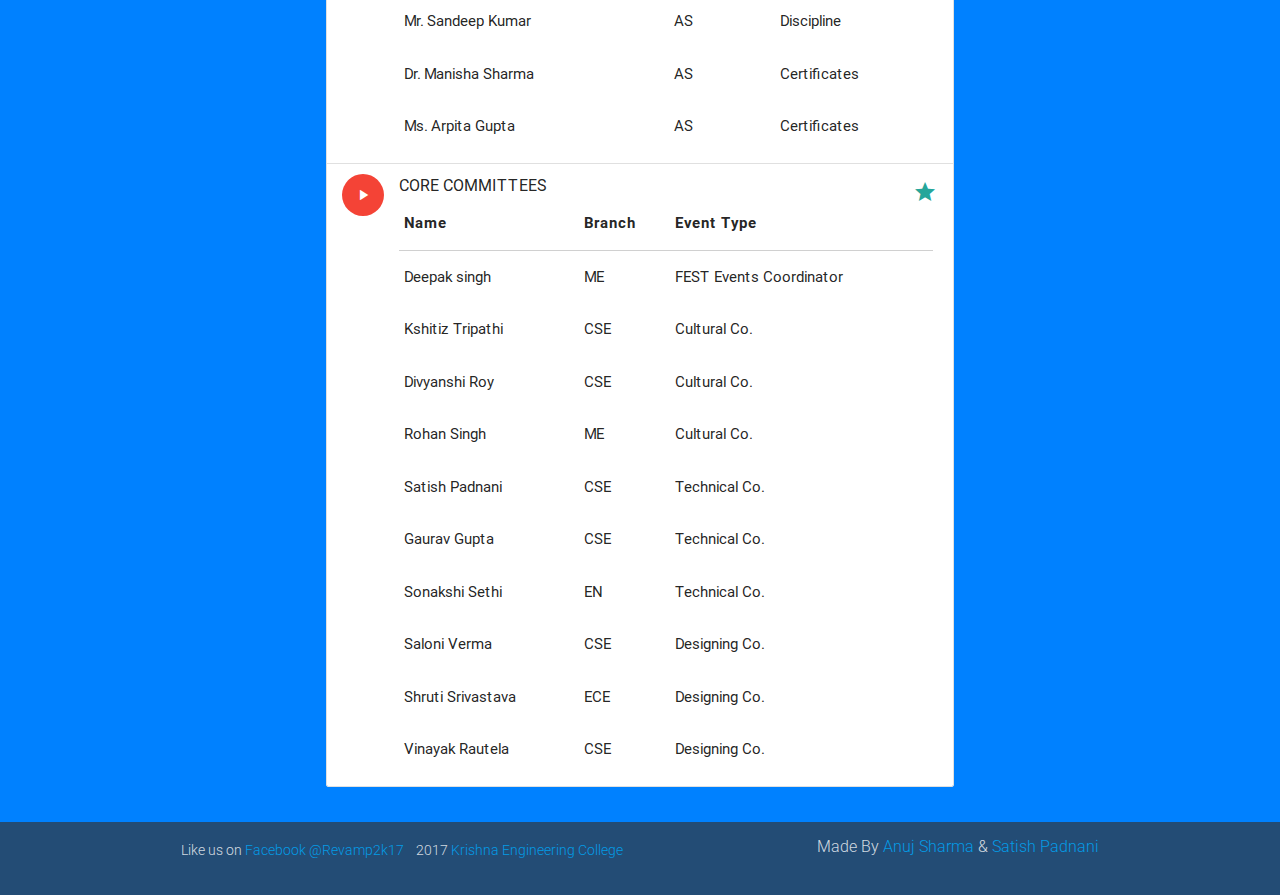
<file: team.html>
<!DOCTYPE html>
	<html>
		<head>
			<!--Import Google Icon Font-->
			<link href="https://fonts.googleapis.com/icon?family=Material+Icons" rel="stylesheet">
			<!-- Import Roboto Font -->
			<link href="https://fonts.googleapis.com/css?family=Roboto" rel="stylesheet">
			<!--Import materialize.css-->
			<link type="text/css" rel="stylesheet" href="css/materialize.min.css"  media="screen,projection"/>
			<!-- Custom Stylesheet -->
			<link type="text/css" rel="stylesheet" href="css/style.css"  media="screen,projection"/>


			<!--Let browser know website is optimized for mobile-->
			<meta name="viewport" content="width=device-width, initial-scale=1.0"/>
			<title>Revamp 2K17</title>
			
		</head>

		<body class="cool">
		<!-- Loading -->
		<div class="progress">
		    <div class="indeterminate"></div>
		</div>
		<!-- Navbar -->
		<nav>
		  <div class="nav-wrapper">
		    <a href="#!" class="brand-logo"><img src="images/header.png" alt="Revamp Logo" class="responsive-img rlogo"></a>
		    <a href="#" data-activates="mobile-demo" class="button-collapse"><i class="material-icons">menu</i></a>
		    <ul class="right hide-on-med-and-down">
		    	<li><a href="index.html">Home</a></li>
		    	<li><a href="events.html">Events</a></li>
		    	<li><a href="reg.html">Register</a></li>
		    	<li><a href="rules.html">Rules</a></li>
		    	<li class="active"><a href="#">Team</a></li>
				<li><a href="contact.html">Contact</a></li>
		       </ul>
		    <ul class="side-nav" id="mobile-demo">
		    <li><a href="index.html">Home</a></li>
		    	<li><a href="events.html">Events</a></li>
		    	<li><a href="reg.html">Register</a></li>
		    	<li><a href="rules.html">Rules</a></li>
		    	<li class="active"><a href="#">Team</a></li>
				<li><a href="contact.html">Contact</a></li>
		    </ul>
		  </div>
		</nav>
		<!-- Main Content Starts Here -->
		<div class="container">
			<div class="row">
				<h1 class="center-align">Our Team</h1>
			</div>
		</div>
		<div class="container">
	
	<div class="contact">
		<div class="container">
		<div class="row">
		<div class="col s12">
		<ul class="collection">
    <li class="collection-item avatar">
      <i class="material-icons circle">folder</i>
	  <span class="title">Conveners:</span>
      <p>Ms. Pratishtha Singh	(ECE Dept) <br>
         Ms. Krista Chaudhary      (CSE Dept)
      </p>
      <a href="#!" class="secondary-content"><i class="material-icons">grade</i></a>
    </li>
    <li class="collection-item avatar">
      <i class="material-icons circle">folder</i>
      <span class="title">Faculty In-charge
</span>
      <p><table class="responsive">
        <thead>
          <tr>
              <th data-field="id">Name</th>
              <th data-field="name">Branch</th>
          </tr>
        </thead>

        <tbody>
          <tr>
            <td> Mr. Jaspreet Singh</td>
            <td>Cultural</td>
          </tr>
		    <tr>
            <td> Mr Vishwajeet Patnaik</td>
            <td>Technical</td>
          </tr>
		  <tr>
            <td>Ms. Vishu Tyagi</td>
            <td>Designing</td>
          </tr>
          <tr>
            <td>Mr. P .K. Srivastava</td>
            <td>Food</td>
          </tr>
          <tr>
            <td>Mr. Sandeep Kumar</td>
            <td>Discipline</td>
          </tr>
          <tr>
            <td>Dr. Manisha Sharma &amp Ms. Arpita Gupta</td>
            <td>Certificates</td>
          </tr>
        
         </tbody></table>
	  
      </p>
      <a href="#!" class="secondary-content"><i class="material-icons">grade</i></a>
    </li>
    <li class="collection-item avatar">
      <i class="material-icons circle green">insert_chart</i>
      <span class="title">Faculty Coordinators</span>
      <p><table class="responsive">
        <thead>
          <tr>
              <th data-field="id">Name</th>
              <th data-field="name">Branch</th>
              <th data-field="price">Event Type</th>
          </tr>
        </thead>

        <tbody>
          <tr>
            <td> Mr. Jaspreet Singh</td>
            <td>ME</td>
            <td>Cultural</td>
          </tr>
          <tr>
            <td>Mr Anil Kumar</td>
            <td>ME</td>
            <td>Cultural</td>
          </tr>
          <tr>
            <td>Ms Bhawna Rathi	</td>
            <td>ECE </td>
            <td>Cultural</td>
          </tr>
		   <tr>
            <td>Ms Karuna Lochab</td>
            <td>CSE</td>
            <td>Cultural</td>
          </tr>
		  <tr>
            <td>Ms Reshu Gupta	</td>
            <td>CSE</td>
            <td>Cultural</td>
          </tr>
            <tr>
            <td>Mr Vishwajeet Patnaik</td>
            <td>CSE</td>
            <td>Technical</td>
          </tr>
        <tr>
            <td>Ms Umang Kant	</td>
            <td>CSE</td>
            <td>Technical</td>
          </tr>
        <tr>
            <td>Ms Vaishali Puranik	</td>
            <td>CSE</td>
            <td>Technical</td>
          </tr>
        <tr>
            <td> Mr Mayank Jain</td>
            <td>EE</td>
            <td>Technical</td>
          </tr>
        <tr>
            <td>Mr Vivek Aggarwal	</td>
            <td>ME</td>
            <td>Technical</td>
          </tr>
        <tr>
            <td>Mrs Deepali Garg</td>
            <td>ECE</td>
            <td>Technical</td>
          </tr>
        <tr>
            <td>Ms Vishu Tyagi</td>
            <td>CSE</td>
            <td>Designing</td>
          </tr>
        <tr>
            <td>Ms Nidhi Jain</td>
            <td>ECE</td>
            <td>Designing</td>
        </tr>
        <tr>
            <td>Ms Radhika Goel</td>
            <td>ECE</td>
            <td>Designing</td>
        </tr>
        <tr>
            <td>Mr. P .K. Srivastava</td>
            <td>EN</td>
            <td>Food</td>
        </tr>
        <tr>
            <td>Mr. Sandeep Kumar</td>
            <td>AS</td>
            <td>Discipline</td>
        </tr>
        <tr>
            <td>Dr. Manisha Sharma</td>
            <td>AS</td>
            <td>Certificates</td>
        </tr>
        <tr>
            <td>Ms. Arpita Gupta</td>
            <td>AS</td>
            <td>Certificates</td>
        </tr>
            
        </tbody>
      </table>
	  
      </p>
      <a href="#!" class="secondary-content"><i class="material-icons">grade</i></a>
    </li>
    <li class="collection-item avatar">
      <i class="material-icons circle red">play_arrow</i>
      <span class="title">CORE COMMITTEES</span>
      <p><table class="responsive">
        <thead>
          <tr>
              <th data-field="id">Name</th>
              <th data-field="name">Branch</th>
              <th data-field="price">Event Type</th>
          </tr>
        </thead>

        <tbody>
          <tr>
            <td>Deepak singh</td>
            <td>ME</td>
            <td>FEST Events Coordinator</td>
          </tr>
		  <tr>  <td> Kshitiz Tripathi</td>
            <td>CSE</td>
            <td>Cultural Co.</td>
          </tr>
          <tr><td>Divyanshi Roy</td>
            <td>CSE</td>
            <td>Cultural Co.</td>
          </tr>
          <tr><td>Rohan Singh</td>
            <td>ME</td>
            <td>Cultural Co.</td></tr>
          <tr><td>Satish Padnani</td>
            <td>CSE</td>
            <td>Technical Co.</td>
          </tr>
          <tr><td>Gaurav Gupta</td>
            <td>CSE</td>
            <td>Technical Co.</td>
          </tr>
          <tr><td>Sonakshi Sethi </td>
            <td>EN</td>
            <td>Technical Co.</td>
          </tr>
		  <tr>
          <td> Saloni Verma</td>
            <td>CSE</td>
            <td>Designing Co.</td>
          </tr>
		  <tr>
          <td>Shruti Srivastava</td>
            <td>ECE</td>
            <td>Designing Co.</td>
          </tr>
		  <tr>
          <td>Vinayak Rautela</td>
            <td>CSE</td>
            <td>Designing Co.</td>
          </tr>
          
        
         </tbody></table>

      </p>
      <a href="#!" class="secondary-content"><i class="material-icons">grade</i></a>
    </li>
  </ul>
  </div>
	
</div></div>
</div>	</div>
		</div></div>
	
		<footer class="page-footer footer">
		    <div class="footer-copyright">
		      <div class="container">
		      <div class="row flow-text">
		      	<div class="left-align" style="display: inline-block; font-size:14px;">Like us on
				<a href="https://facebook.com/revamp2k17" target="_blank">Facebook @Revamp2k17</a>
				</div>
				<div class="center" style="display: inline-block; font-size:14px;">&nbsp 2017
				<a href="https://facebook.com/krishnacollege" target="_blank">Krishna Engineering College</a>
				</div>
		      	
		      	 <div style="display: inline-block; float: right; font-size:16px;">
				Made By<a href="http://anujsh.com" target="_blank"> Anuj Sharma</a> &amp <a href="http://satishpadnani.com/my" target="_blank"> Satish Padnani</a>
		      	 </div>
		      	</div>
		      </div>
		    </div>
		  </footer>

			<!--Import jQuery before materialize.js-->
			<script type="text/javascript" src="https://code.jquery.com/jquery-2.1.1.min.js"></script>
			<script type="text/javascript" src="js/materialize.min.js"></script>
			<script type="text/javascript" src="js/custom.js"></script>
			<script type="text/javascript" src="js/parallax.js"></script>
			<script>
				var scene = document.getElementById('scene');
				var parallax = new Parallax(scene);
			</script>
		
		</body>
	</html>
</file>
<file: css/style.css>
/*Background color of navbar, use #4caf50 for a green color, #0089ec for blue*/
nav {
	/*Lol its transparent now anyway*/
	background: transparent;
}

/*Font size of navbar links*/
nav ul a {
	font-size: 17px;
	text-transform: uppercase;
}

/*Color of active page link*/
nav ul li.active {
    background-color: #00bcd4;

}
body {
	background-color: #0081ff;
}


@-webkit-keyframes AnimationName {
    0%{background-position:0% 57%}
    50%{background-position:100% 44%}
    100%{background-position:0% 57%}
}
@-moz-keyframes AnimationName {
    0%{background-position:0% 57%}
    50%{background-position:100% 44%}
    100%{background-position:0% 57%}
}
@keyframes AnimationName { 
    0%{background-position:0% 57%}
    50%{background-position:100% 44%}
    100%{background-position:0% 57%}
}

.progress {
	margin: 0;
	background-color: #fff;
}
.indeterminate {
	background-color: #0081ff !important;
}
/*Position of logo*/
.logo {
	position: fixed;
	left: 0px;
	top: 0px;
	width: 100%;
	height: 100%;
	z-index: -1;
	background: url('../images/logo.png') 50% 50% no-repeat;
}

.rlogo {
	animation: logo 4s ease infinite;
}

@keyframes logo{
	0%{filter: blur(0px);}
	50% {filter: blur(2px);}
	100% {filter: blur(0px);}
}

@-webkit-keyframes rotateIn {
  from {
    -webkit-transform-origin: center;
    transform-origin: center;
    -webkit-transform: rotate3d(0, 0, 1, -200deg);
    transform: rotate3d(0, 0, 1, -200deg);
    opacity: 0;
  }

  to {
    -webkit-transform-origin: center;
    transform-origin: center;
    -webkit-transform: none;
    transform: none;
    opacity: 1;
  }
}

@keyframes rotateIn {
  from {
    -webkit-transform-origin: center;
    transform-origin: center;
    -webkit-transform: rotate3d(0, 0, 1, -200deg);
    transform: rotate3d(0, 0, 1, -200deg);
    opacity: 0;
  }

  to {
    -webkit-transform-origin: center;
    transform-origin: center;
    -webkit-transform: none;
    transform: none;
    opacity: 1;
  }
}

.rotateIn:hover {
  -webkit-animation-name: rotateIn;
  animation-name: rotateIn;
  animation: rotateIn 2s;
}

.revamp-logo {
	margin: auto;
	width: 300px;
}

.counter-caption {
	color: white;
	text-align: center;
}

h2,h1{
	color: white;
	text-transform: uppercase;
}

.collapsible-body{
	background-color:white;
	
}
.emodal{
	padding: 0 !important; 
}

.tabs {
	overflow-x: hidden;
}

.tabs .tab a:hover, .tabs .tab a.active {
    color: #2196F3;
}

@media only screen and (max-width: 992px){
	.modal {
	    width: 95%;
	}
}

.page-footer {
	background-color: transparent !important;
}

.anuj {
	display: inline-block;
	float: right;
}

html {
  position: relative;
  min-height: 100%;
}
body {
  /* Margin bottom by footer height */
  margin-bottom: 60px;
}
.footer {
  position: absolute;
  bottom: 0;
  width: 100%;
  /* Set the fixed height of the footer here */
  height: 60px;
  background-color: #f5f5f5;
}

video#bgvid { 
    position: fixed;
    top: 50%;
    left: 50%;
    min-width: 100%;
    min-height: 100%;
    width: auto;
    height: auto;
    z-index: -100;
    -ms-transform: translateX(-50%) translateY(-50%);
    -moz-transform: translateX(-50%) translateY(-50%);
    -webkit-transform: translateX(-50%) translateY(-50%);
    transform: translateX(-50%) translateY(-50%);
    background: url(polina.jpg) no-repeat;
    background-size: cover; 
}

@-webkit-keyframes zoomIn {
  from {
    opacity: 0;
    -webkit-transform: scale3d(.3, .3, .3);
    transform: scale3d(.3, .3, .3);
  }

  50% {
    opacity: 1;
  }
}

@keyframes zoomIn {
  from {
    opacity: 0;
    -webkit-transform: scale3d(.3, .3, .3);
    transform: scale3d(.3, .3, .3);
  }

  50% {
    opacity: 1;
  }
}

.zoomIn {
  -webkit-animation-name: zoomIn;
  animation-name: zoomIn;
  animation: zoomIn 3s;
}

@media(max-width: 600px){
	/*This is an awesome gradient animation for background*/
	body.cool{
		background: linear-gradient(189deg, #ffab00, #0081ff, #d71a1a, #3abd67);
		background-size: 800% 800%;

		-webkit-animation: AnimationName 32s ease infinite;
		-moz-animation: AnimationName 32s ease infinite;
		animation: AnimationName 32s ease infinite;
	}
}

footer.page-footer .footer-copyright{
	background-color: rgba(51, 51, 51, 0.68);
  height: auto !important;
}
</file>
